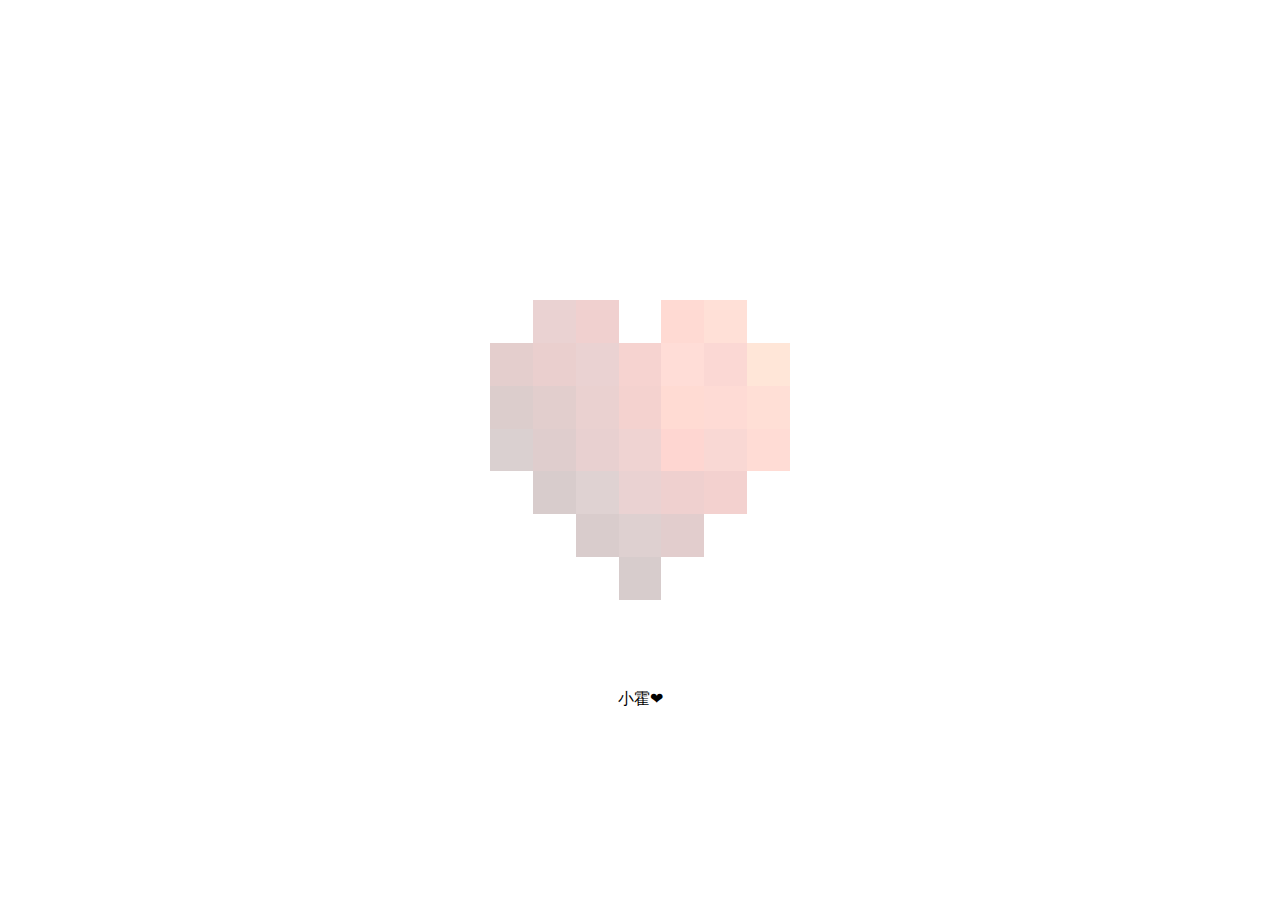
<file: index.html>
<!DOCTYPE html>
<html lang="zn">

<head>
    <meta charset="UTF-8">
    <meta name="viewport" content="width=device-width, initial-scale=1.0">
    <style>
        #heart {
            display: grid;
            grid-template-columns: repeat(7, 1fr);
            grid-template-rows: repeat(7, 1fr);
            gap: 0px;
            /* 可以调整格子之间的间距 */
            height: 300px;
            width: 300px;
            margin: 0;

            /* 居中 */
            position: absolute;
            top: 50%;
            left: 50%;
            transform: translate(-50%, -50%);
        }

        .txt {
            position: absolute;
            bottom: 20%;
            left: 50%;
            transform: translate(-50%, -50%);
        }

        /* 定义格子样式 */
        .grid-item {
            width: 100%;
            height: 100%;
            background-color: black;
            /* 设置默认颜色为透明 */
        }

        /* 为每个格子设置不同的颜色 */
        .grid-item:nth-child(1) {
            background-color: transparent;
        }

        .grid-item:nth-child(2) {
            background-color: #95201d;
        }

        .grid-item:nth-child(3) {
            background-color: #b4150d;
        }

        .grid-item:nth-child(4) {
            background-color: transparent;
        }

        .grid-item:nth-child(5) {
            background-color: #ff4822;
        }

        .grid-item:nth-child(6) {
            background-color: #ff6635;
        }

        .grid-item:nth-child(7) {
            background-color: transparent;
        }

        .grid-item:nth-child(8) {
            background-color: #7a0906;
        }

        .grid-item:nth-child(9) {
            background-color: #951109;
        }

        .grid-item:nth-child(10) {
            background-color: #951f1c;
        }

        .grid-item:nth-child(11) {
            background-color: #d42112;
        }

        .grid-item:nth-child(12) {
            background-color: #fd5636;
        }

        .grid-item:nth-child(13) {
            background-color: #e93d29;
        }

        .grid-item:nth-child(14) {
            background-color: #ff823b;
        }

        .grid-item:nth-child(15) {
            background-color: #4f0302;
        }

        .grid-item:nth-child(16) {
            background-color: #6e0805;
        }

        .grid-item:nth-child(17) {
            background-color: #951712;
        }

        .grid-item:nth-child(18) {
            background-color: #c81e11;
        }

        .grid-item:nth-child(19) {
            background-color: #ff4924;
        }

        .grid-item:nth-child(20) {
            background-color: #fb4a2e;
        }

        .grid-item:nth-child(21) {
            background-color: #ff5e32;
        }

        .grid-item:nth-child(22) {
            background-color: #481513;
        }

        .grid-item:nth-child(23) {
            background-color: #5f0603;
        }

        .grid-item:nth-child(24) {
            background-color: #8b1512;
        }

        .grid-item:nth-child(25) {
            background-color: #ad241f;
        }

        .grid-item:nth-child(26) {
            background-color: #f8341b;
        }

        .grid-item:nth-child(27) {
            background-color: #e33a28;
        }

        .grid-item:nth-child(28) {
            background-color: #ff4e2e;
        }

        .grid-item:nth-child(29) {
            background-color: transparent;
        }

        .grid-item:nth-child(30) {
            background-color: #3e0201;
        }

        .grid-item:nth-child(31) {
            background-color: #611c1c;
        }

        .grid-item:nth-child(32) {
            background-color: #95201d;
        }

        .grid-item:nth-child(33) {
            background-color: #b0160d;
        }

        .grid-item:nth-child(34) {
            background-color: #c21a0f;
        }

        .grid-item:nth-child(35) {
            background-color: transparent;
        }

        .grid-item:nth-child(36) {
            background-color: transparent;
        }

        .grid-item:nth-child(37) {
            background-color: transparent;
        }

        .grid-item:nth-child(38) {
            background-color: #400201;
        }

        .grid-item:nth-child(39) {
            background-color: #591616;
        }

        .grid-item:nth-child(40) {
            background-color: #6c0704;
        }

        .grid-item:nth-child(41) {
            background-color: transparent;
        }

        .grid-item:nth-child(42) {
            background-color: transparent;
        }

        .grid-item:nth-child(43) {
            background-color: transparent;
        }

        .grid-item:nth-child(44) {
            background-color: transparent;
        }

        .grid-item:nth-child(45) {
            background-color: transparent;
        }

        .grid-item:nth-child(46) {
            background-color: #370201;
        }

        .grid-item:nth-child(47) {
            background-color: transparent;
        }

        .grid-item:nth-child(48) {
            background-color: transparent;
        }

        .grid-item:nth-child(49) {
            background-color: transparent;
        }

        /* 动画 */
        .grid-item {
            /* 其他样式不变，保留原有的设置 */
            opacity: 0.2;
            /* 设置初始透明度为0，使其透明 */
            animation: fadeIn 3s ease-in-out forwards infinite;
            /* 添加无限循环动画效果 */
        }

        @keyframes fadeIn {
            to {
                opacity: 1;
                /* 设置最终透明度为1，渐变显示 */
            }
        }

        /* ... 继续设置其他格子的延迟 */
    </style>
</head>

<body>
    <div class="txt">小霍&#10084</div>
    <div id="heart">
        <div class="grid-item"></div>
        <div class="grid-item"></div>
        <div class="grid-item"></div>
        <div class="grid-item"></div>
        <div class="grid-item"></div>
        <div class="grid-item"></div>
        <div class="grid-item"></div>
        <div class="grid-item"></div>
        <div class="grid-item"></div>
        <div class="grid-item"></div>

        <div class="grid-item"></div>
        <div class="grid-item"></div>
        <div class="grid-item"></div>
        <div class="grid-item"></div>
        <div class="grid-item"></div>
        <div class="grid-item"></div>
        <div class="grid-item"></div>
        <div class="grid-item"></div>
        <div class="grid-item"></div>
        <div class="grid-item"></div>

        <div class="grid-item"></div>
        <div class="grid-item"></div>
        <div class="grid-item"></div>
        <div class="grid-item"></div>
        <div class="grid-item"></div>
        <div class="grid-item"></div>
        <div class="grid-item"></div>
        <div class="grid-item"></div>
        <div class="grid-item"></div>
        <div class="grid-item"></div>

        <div class="grid-item"></div>
        <div class="grid-item"></div>
        <div class="grid-item"></div>
        <div class="grid-item"></div>
        <div class="grid-item"></div>
        <div class="grid-item"></div>
        <div class="grid-item"></div>
        <div class="grid-item"></div>
        <div class="grid-item"></div>
        <div class="grid-item"></div>

        <div class="grid-item"></div>
        <div class="grid-item"></div>
        <div class="grid-item"></div>
        <div class="grid-item"></div>
        <div class="grid-item"></div>
        <div class="grid-item"></div>
        <div class="grid-item"></div>
        <div class="grid-item"></div>
        <div class="grid-item"></div>
    </div>

</body>

</html>
</file>
